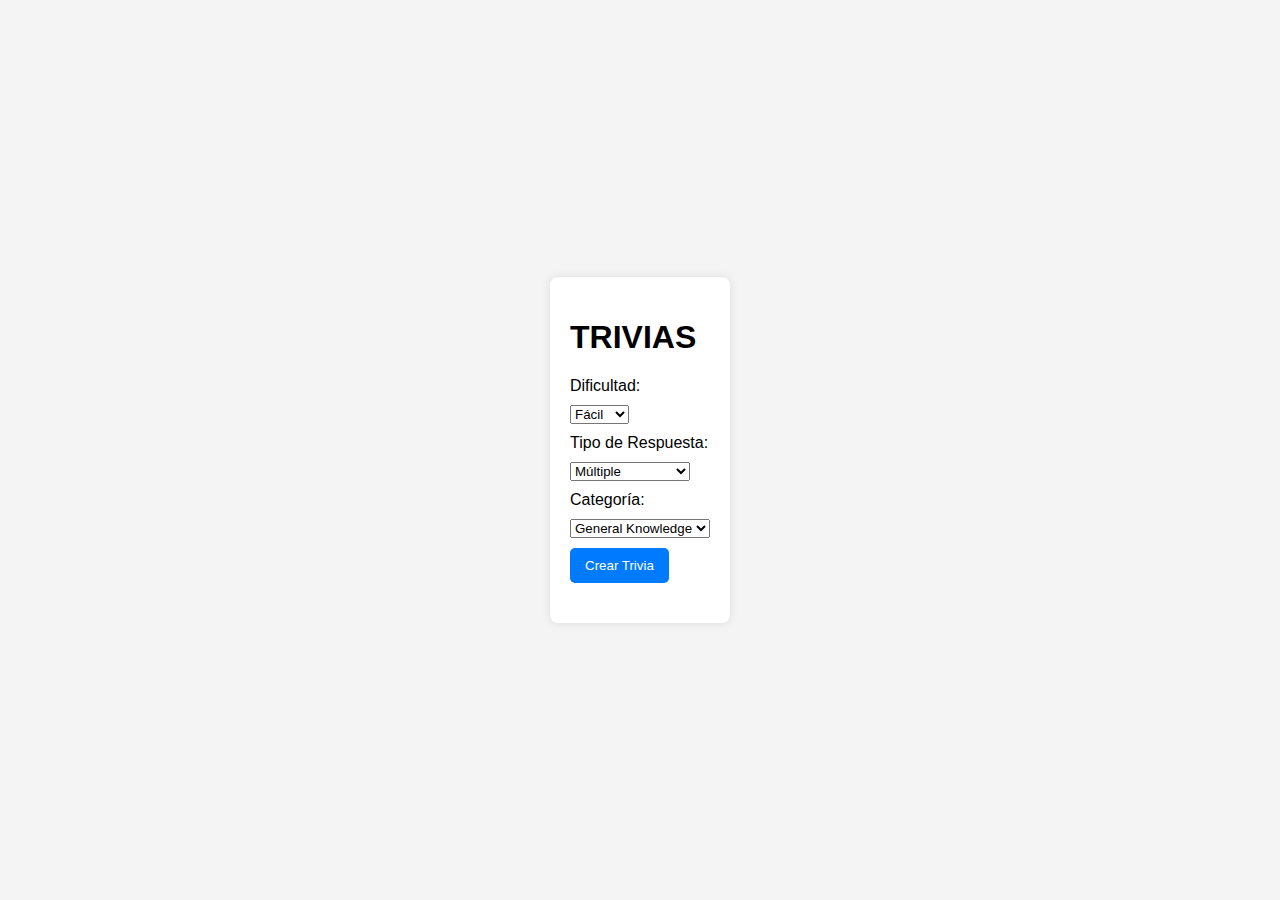
<file: Proyecto_Trivias/index.html>
<!DOCTYPE html>
<html lang="es">
<head>
    <meta charset="UTF-8">
    <meta name="viewport" content="width=device-width, initial-scale=1.0">
    <title>TRIVIAS</title>
    <link rel="stylesheet" href="style.css">
</head>
<body>
    <div class="container">
        <h1>TRIVIAS</h1>
        <div class="config">
            <label for="difficulty">Dificultad:</label>
            <select id="difficulty">
                <option value="easy">Fácil</option>
                <option value="medium">Media</option>
                <option value="hard">Difícil</option>
            </select>
            <label for="type">Tipo de Respuesta:</label>
            <select id="type">
                <option value="multiple">Múltiple</option>
                <option value="boolean">Verdadero/Falso</option>
            </select>
            <label for="category">Categoría:</label>
            <select id="category">
                <option value="9">General Knowledge</option>
                <option value="11">Entertainment: Film</option>
                <option value="17">Science & Nature</option>
                <!-- Añade más categorías según sea necesario -->
            </select>
            <button id="generateTrivia">Crear Trivia</button>
        </div>
        <div id="triviaContainer" class="hidden">
            <div id="questions"></div>
            <button id="submitAnswers" class="hidden">Enviar Respuestas</button>
        </div>
        <div id="scoreContainer" class="hidden">
            <h2 id="score"></h2>
            <button id="newTrivia">Nueva Trivia</button>
        </div>
    </div>
    <script src="style.css"></script>
</body>
</html>
</file>
<file: Proyecto_Trivias/style.css>
body {
    font-family: Arial, sans-serif;
    background-color: #f4f4f4;
    display: flex;
    justify-content: center;
    align-items: center;
    height: 100vh;
    margin: 0;
}

.container {
    background: white;
    padding: 20px;
    border-radius: 8px;
    box-shadow: 0 0 10px rgba(0,0,0,0.1);
}

.hidden {
    display: none;
}

.config {
    margin-bottom: 20px;
}

.config label, .config select {
    display: block;
    margin: 10px 0;
}

#questions {
    margin-top: 20px;
}

button {
    padding: 10px 15px;
    background-color: #007BFF;
    color: white;
    border: none;
    border-radius: 5px;
    cursor: pointer;
}

button:hover {
    background-color: #0056b3;
}
</file>
